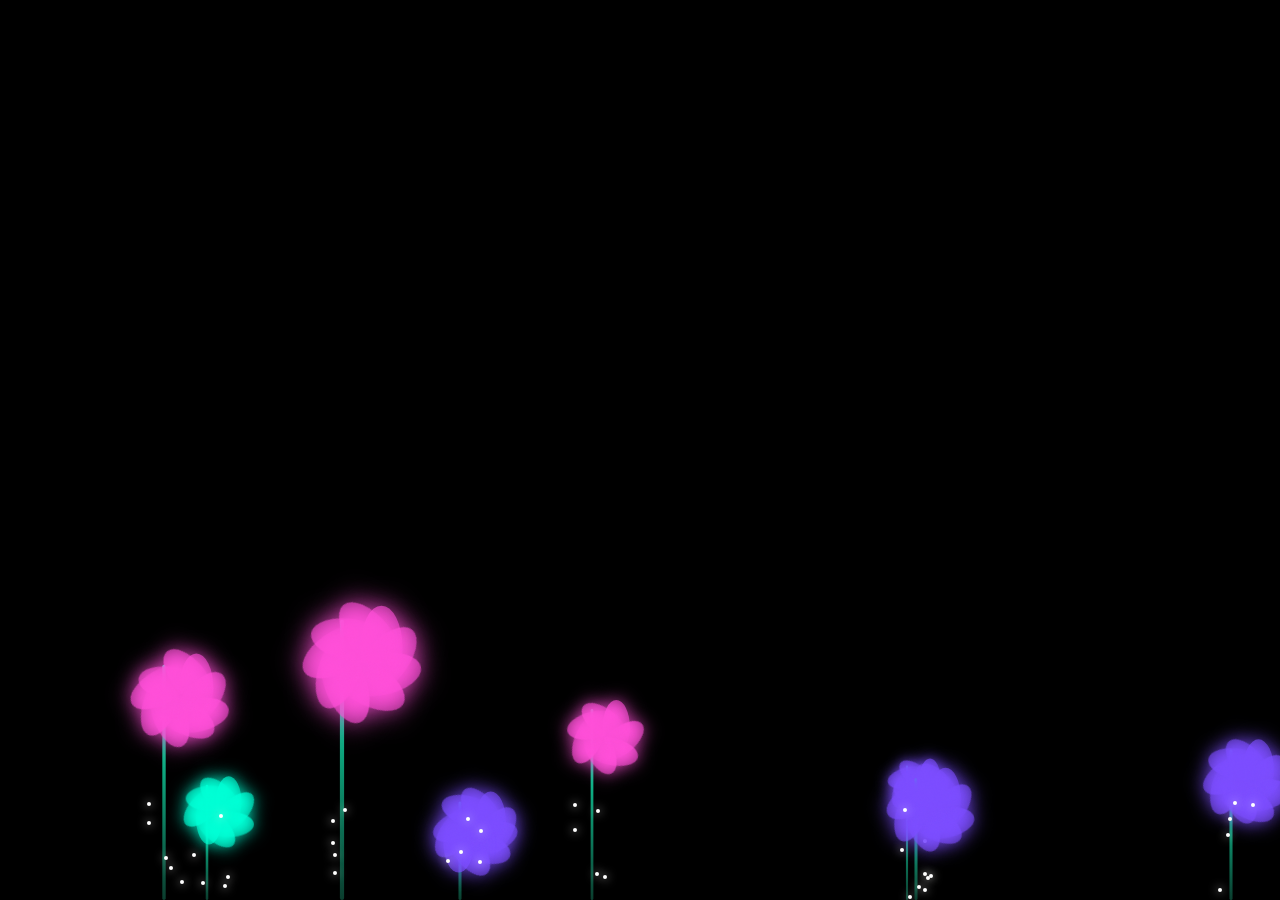
<file: Sketches/sketch7.html>
<!DOCTYPE html>
<html lang="en">
<head>
<meta charset="UTF-8">
<title>Bloom Field</title>

<style>
* {
  margin: 0;
  padding: 0;
  box-sizing: border-box;
}

body {
  overflow: hidden;
  background-color: black;
}

#field {
  position: absolute;
  width: 100%;
  height: 100%;
}

.flower {
  position: absolute;
  bottom: 0;
  transform-origin: bottom center;
}

.stem {
  width: 3px;
  background: linear-gradient(#0fffc1, #0b3d2e);
  position: absolute;
  bottom: 0;
  left: 50%;
  transform: translateX(-50%);
  border-radius: 10px;
  animation: grow 2s ease-out forwards;
}

.bloom {
  position: absolute;
  left: 50%;
  bottom: var(--h);
  transform: translateX(-50%) scale(0);
  animation: bloom 2.5s ease forwards;
}

@keyframes grow {
  from { height: 0; }
  to { height: var(--h); }
}

@keyframes bloom {
  to { transform: translateX(-50%) scale(1); }
}

.petal {
  position: absolute;
  width: 30px;
  height: 60px;
  border-radius: 60%;
  filter: drop-shadow(0 0 10px var(--c));
  background: radial-gradient(circle at 30% 30%, var(--c), transparent);
}

.spark {
  position: absolute;
  width: 4px;
  height: 4px;
  background: white;
  border-radius: 50%;
  box-shadow: 0 0 10px white;
  animation: floatUp 3s linear infinite;
}

@keyframes floatUp {
  0% { transform: translateY(0); opacity: 1; }
  100% { transform: translateY(-200px); opacity: 0; }
}
</style>

<!-- WICHTIG: nur diese eine Datei -->
<script defer src="sketch7.js"></script>

</head>

<body>
<div id="field"></div>
</body>
</html>
</file>
